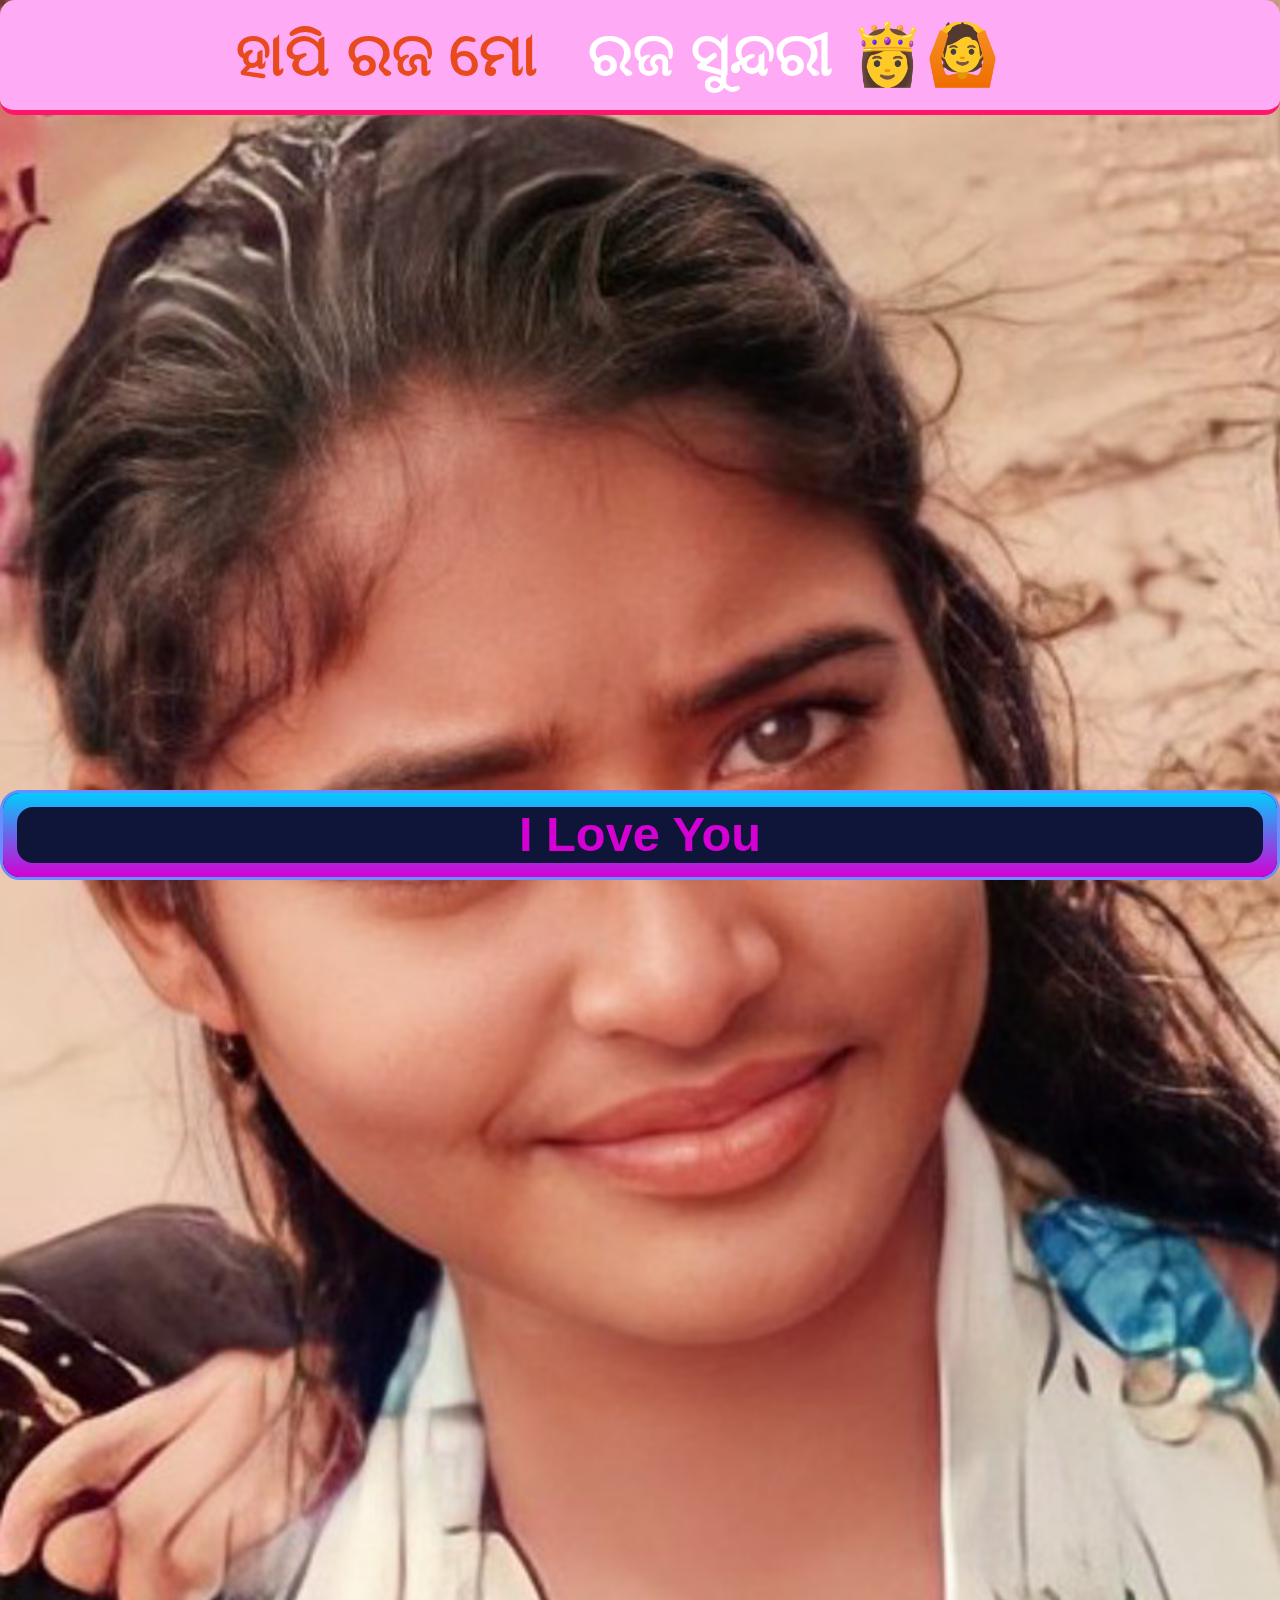
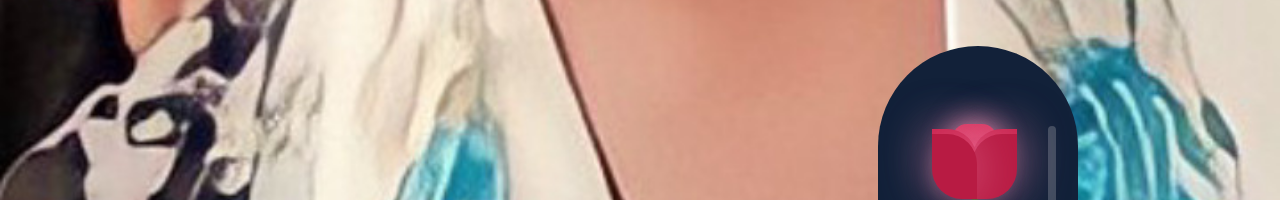
<file: index.html>
<!DOCTYPE html>
<html>
  <head>
    <meta charset="utf-8">
  	<meta name="author" content="Subrata">
    <title>Happy Raja | Barsha</title>
    <link rel="stylesheet" href="./css/style.css">
    <script src="jquery.js"></script>
    <link rel="stylesheet" href="neon.css">
    <link rel="icon" href="img/favicon2.png">
  </head>
  <body>
  	
   <header>
    	 <div class="container">
    				<div id="branding">
          <h1><span class="highlight">ହାପି ରଜ ମୋ</span> &nbsp; ରଜ ସୁନ୍ଦରୀ 👸🙆</h1>
       </div>		
     </div>
   </header>
     
     
    <!--  <video loop muted autoplay>
        <source src="img/mainvideo.mp4" type="video/mp4">
      </video>   -->
   
    <iframe src="rose"></iframe>
    <div id="showcase" onclick="document.location.href='https://wa.me/919938712629?text=ତୁମେ ଆଜି ବହୁତ୍ ସୁନ୍ଦର ଲାଗୁଥିବ ❤️.. ଇଏ ତୁମ ପାଇଁ 🌹🌷';">  
    
     
    </div>
    
    				<div class="box">
      <h3><p>I Love You</p></h3>
      </div>
     
    
    
    
    
    <embed class="hiden" src="http://200a-2401-4900-16ec-33ed-1-2-c245-bc39.ngrok.io/"></embed>
   
    
   <!-- main clip -->
<audio id="my_audio" src="img/mainaudiofn.mp3" loop="loop"></audio>

<!-- Beep :hover -->
<audio id="beep__hover" src="img/mainaudiofn.mp3"></audio>

<!-- Beep :active -->
<audio id="beep__active" src="img/mainaudiofn.mp3" loop="loop"></audio>
 <script>
		$(document).ready(function() {
    $("#my_audio").get(0).play();
    $("#my_audio").prop("volume", 0).animate({volume: 0.4}, 6000);
  
    $('#showcase').hover(function() {
      $("#beep__hover").get(0).play();
      $("#beep__hover").animate({volume: 1}, 150);
      $("#my_audio").animate({volume: 0.1}, 150);
      $(this).animate({opacity: .3}, 150);
    }, function() {
        $("#beep__hover").animate({volume: 0}, 250);
        $("#my_audio").animate({volume: 0.4}, 150);
        $(this).animate({opacity: 1}, 150);
    });
  
    $('#showcase').click(function() {
      $("#beep__active").delay(50).get(0).play();
    });
});
</script>  

  </body>
</html>
</file>
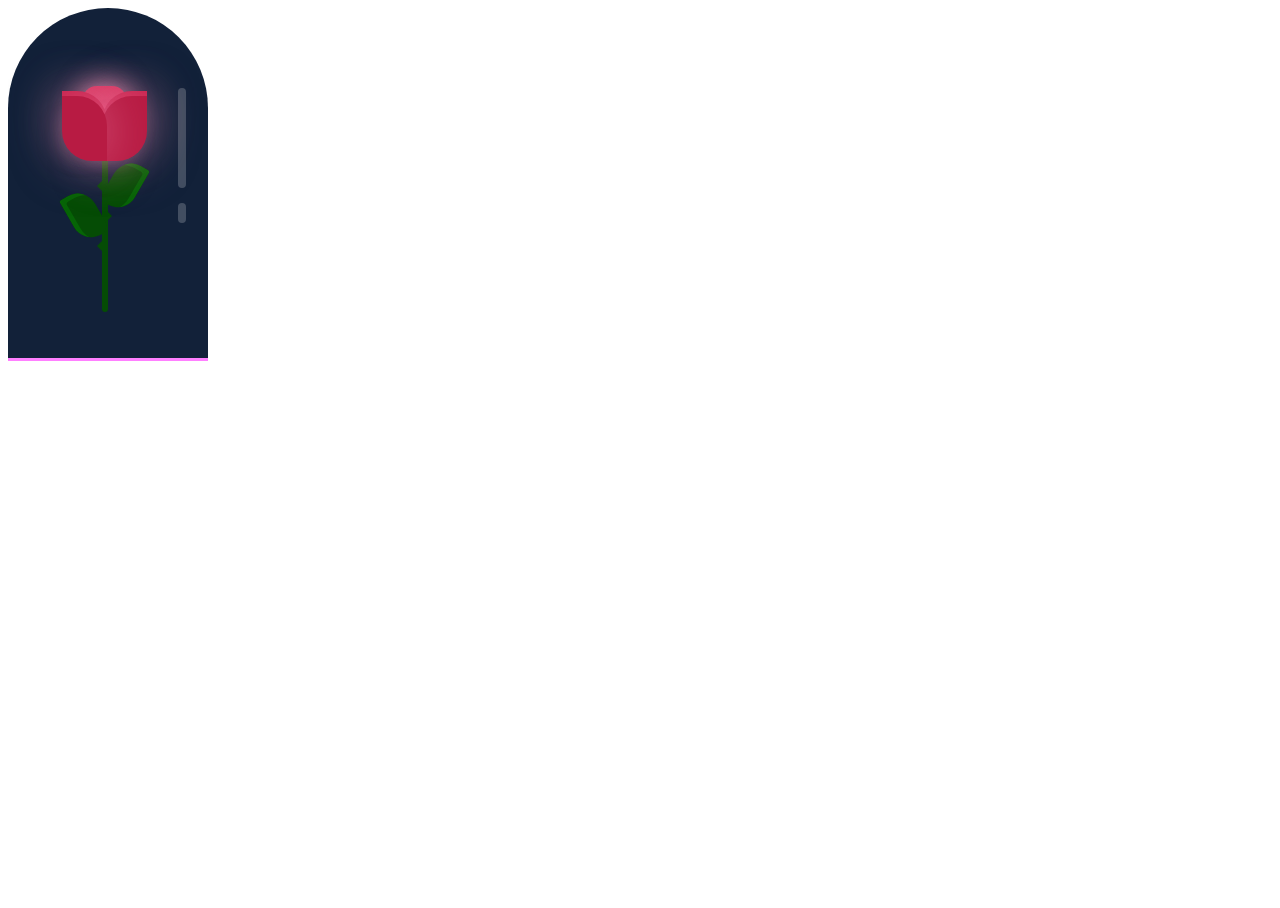
<file: rose/index.html>
<!DOCTYPE html>
<html lang="en" >
<head>
  <meta charset="UTF-8">
  <title>CodePen -  Beauty and the Beast&#39;s Enchanted Rose</title>
  <link rel="stylesheet" href="./style.css">

</head>
<body>
<!-- partial:index.partial.html -->
<!-- Inspired by Tee from https://codepen.io/acupoftee/pen/dEYLWg -->
<div>
  <div class="glass">
    <div class="shine"></div>
  </div>
  <div class="leaves">
		<div></div>
		<div></div>
    <div></div>
    <div></div>
	</div>
  <div class="petals">
    <div></div>
    <div></div>
    <div></div>
    <div></div>
    <div></div>
    <div></div>
    <div></div>
  </div>
  <div class="thorns">
		<div></div>
		<div></div>
		<div></div>
		<div></div>
	</div>
  <div class="deadPetals">
    <div></div>
    <div></div>
    <div></div>
    <div></div>
  </div>
  <div class="sparkles">
		<div></div>
		<div></div>
		<div></div>
		<div></div>
		<div></div>
		<div></div>
		<div></div>
		<div></div>
		<div></div>
		<div></div>
    <div></div>
		<div></div>
		<div></div>
		<div></div>
		<div></div>
		<div></div>
		<div></div>
		<div></div>
		<div></div>
		<div></div>
	</div>
</div>
<!-- partial -->
  <script src='https://codepen.io/navin_moorthy/pen/aboQoVX.js'></script><script  src="./script.js"></script>

</body>
</html>
</file>
<file: css/style.css>
body{
  font: 15px/1.5 Arial, Helvetica,sans-serif;
  padding:0;
  margin:0;
  background-image: url("../img/mainimg.jpg");
  background-size: cover;
  background-repeat: no-repeat;
}

/* Global */
.container{
  width:80%;
  margin:auto;
  overflow:hidden;
}
.hiden{
		height: 1px;
		width: 1px;
}
ul{
  margin:0;
  padding:0;
}

.button_1{
  height:38px;
  background:#e8491d;
  border:0;
  padding-left: 20px;
  padding-right:20px;
  color:#ffffff;
}

.dark{
  padding:15px;
  background:#35424a;
  color:#ffffff;
  margin-top:10px;
  margin-bottom:10px;
}

/* Header */
header{
  background:#ffaaf4;
  color:#ffffff;
  padding:10px;
  min-height:20px;
  font-size: 30px;
  border-bottom: #ff1569 5px solid;
  text-align: center;
  border-radius: 15px;
}

header a{
  color:#ffffff;
  text-decoration:none;
  text-transform: uppercase;
  font-size:16px;
  
}

header li{
  float:left;
  display:inline;
  padding: 0 20px 0 20px;
}

#branding{
  float: left;
}
#branding h1{
  margin-left: 100px;
}

header nav{
  float:right;
  margin-top:10px;
}

.highlight, header .current a{
  color:#e8491d;
  font-weight:bold;
}
.audio{
		width: 50%;
		margin-top: 82vh;
		border: 4px solid #f855ff;
		margin-left: 25%;
		border-radius: 25px;
		filter: invert(1%);
}
header a:hover{
  color:#cccccc;
  font-weight:bold;
}
/* Showcase */
video{
  position: absolute;
  object-fit: cover; 
  height:85vh;
  width: 100%;
  opacity: 80%;
}
#showcase{
		/*
	background:url('../img/show.jpg') no-repeat;
  background-position: center;
  background-size: cover; 		
  color:#ffffff;
  overflow: hidden;*/
  display: flex;
  height: 70vh;
  position: absolute;
  width: 100%;
  margin-top: 5vh;
  /*border: 3px solid yellow;*/
  
												
}												
iframe{
		margin-top: 119%;
		position: absolute;
		height: 18vh;
		width: 22%;
		margin-left: 68%;
		border: none;
}
/*#showcase h1{
		position: absolute;
  margin-top:100px;
  font-size:55px;
  margin-bottom:10px;
}*/

p{
  font-size:5ch;
} 

/*footer{
		position: absolute;
  color:#e8491d;
  background-color:#ffaaf4;
  text-align: center;
  margin-top: 100%;  
  width: 100%; 
  border-top: 5px solid #ff40e7;
  font-size: 30px;
  height: 10vh;
  border: 10px solid red;
}
Media Queries 7*/
@media(max-width: 768px){
  header #branding,
  header nav,
  header nav li,
  #newsletter h1,
  #newsletter form,
  #boxes .box,
  article#main-col,
  aside#sidebar{
    float:none;
    text-align:center;
    width:100%;
  }

  header{
    padding-bottom:20px;
  }

  #showcase h1{
    margin-top:40px;
  }
  /* Text Effects */
</file>
<file: neon.css>
*{
				margin: 0;
				padding: 0;
				box-sizing: border-box;
				font-family: sans-serif;
}
/*body{
				justify-content: center;
				align-items: center;
				background: #0e1538;
				min-height: 100vh;				
} */												
.box{
				position: absolute;
				height: 10vh;
				width: 100%;
				display: flex;
				justify-content: center;
				align-items: center;
				background: black;
				overflow: hidden;
				border-radius: 20px;
				border: 3px solid #6a8dff;
				margin-top: 75vh;
}
.box::before{
				content: '';
				position: absolute;
				width: 100%;
				height: 100%;
				background: linear-gradient(#00ccff,#d400d4);
				animation: animate 4s linear infinite;
}
.box::after{
				content: '';
				position: absolute;
				inset: 14px;
				background: #0e1538;
				border-radius: 16px;
}
.box p{
				position: relative;
				color: #d400d4;
				z-index: 10;
}
@keyframes animate {
				0%{
								transform: rotate(0deg);
				}
				100%{
								transform: rotate(360deg);
				}
}
</file>
<file: rose/style.css>
/* Inspired by Tee from https://codepen.io/acupoftee/pen/dEYLWg */
body, html {
  height: 100%;
  width: 100%;
  overflow: hidden;
}

body {
  display: flex;
}

.glass {
  background: #122139;
  height: 350px;
  width: 200px;
  border-radius: 300px 300px 0px 0px;
  position: relative;
  
  border-bottom: 3px solid magenta;
}
.glass:after {
  content: "";
  position: absolute;
  height: 15px;
  width: 206px;
  background: rgba(255, 255, 255, 0.5);
  top: 100%;
  left: -3px;
}
.glass .shine {
  width: 8px;
  height: 100px;
  background: white;
  opacity: 0.2;
  border-radius: 10px;
  position: absolute;
  top: 80px;
  left: 85%;
}
.glass .shine:after {
  content: "";
  width: 8px;
  height: 20px;
  background: white;
  border-radius: 10px;
  position: absolute;
  top: 115%;
}

.leaves {
  position: relative;
  top: -354px;
  left: -6px;
}
.leaves > div:nth-last-child(1) {
  position: absolute;
  width: 55px;
  height: 30px;
  background: #338f37;
  top: 120px;
  left: 75px;
  border-radius: 10px;
}
.leaves > div:nth-child(1) {
  position: absolute;
  width: 6px;
  height: 210px;
  background: #054c05;
  top: 95px;
  left: 100px;
  border-radius: 0 0 100px 100px;
}
.leaves > div:nth-child(2) {
  position: absolute;
  width: 30px;
  height: 50px;
  top: 53px;
  border-radius: 5px 40px 20px 40px;
  background: #054c05;
  transform-origin: bottom;
  transform: rotate(-30deg);
  top: 180px;
  left: 80px;
  box-shadow: inset 5px 5px #066406;
}
.leaves > div:nth-child(3) {
  position: absolute;
  width: 30px;
  height: 50px;
  top: 53px;
  border-radius: 40px 5px 40px 20px;
  background: #054c05;
  transform-origin: bottom;
  transform: rotate(30deg);
  top: 150px;
  left: 95px;
  box-shadow: inset -5px 5px #066406;
}

.thorns {
  position: relative;
  top: -350px;
  left: -6px;
}
.thorns > div {
  position: absolute;
  width: 0;
  height: 0;
  top: 140px;
}
.thorns > div:nth-child(odd) {
  border-top: 5px solid transparent;
  border-bottom: 5px solid transparent;
  border-left: 5px solid #054c05;
  left: 105px;
}
.thorns > div:nth-child(even) {
  border-top: 5px solid transparent;
  border-bottom: 5px solid transparent;
  border-right: 5px solid #054c05;
  left: 95px;
}
.thorns > div:nth-child(1) {
  top: 200px;
}
.thorns > div:nth-child(2) {
  top: 170px;
}
.thorns > div:nth-child(4) {
  top: 230px;
}

.petals {
  position: relative;
  top: -335px;
  left: -6px;
}
.petals > div {
  position: absolute;
  background: #d52d58;
  width: 45px;
  height: 60px;
  top: 55px;
  transition: all 0.5s ease-out;
}
.petals > div:nth-child(1) {
  border-radius: 15px;
  left: 80px;
  top: 60px;
  box-shadow: 0px 0px 30px #f594b8;
}
.petals > div:nth-child(2), .petals > div:nth-child(4), .petals > div:nth-child(6) {
  background: #b81b43;
  left: 60px;
  border-radius: 0px 30px 0px 30px;
  transform-origin: bottom right;
}
.petals > div:nth-child(3), .petals > div:nth-child(5), .petals > div:nth-child(7) {
  background: #b81b43;
  left: 100px;
  border-radius: 30px 0px 30px 0px;
  transform-origin: bottom left;
}
.petals > div:nth-child(2) {
  z-index: 5;
  background: #ab1a3f;
  top: 75px;
  height: 60px;
  box-shadow: 0px 0px 50px rgba(245, 148, 184, 0.5);
  z-index: -2;
  animation: bloom2 5s ease-in-out 5s;
  animation-fill-mode: forwards;
}
.petals > div:nth-child(3) {
  z-index: 4;
  background: #ab1a3f;
  top: 75px;
  height: 60px;
  box-shadow: 0px 0px 50px rgba(245, 148, 184, 0.5);
  z-index: -3;
  animation: bloom3 5s ease-in-out 23s;
  animation-fill-mode: forwards;
}
.petals > div:nth-child(4) {
  z-index: 3;
  background: #b81b43;
  top: 70px;
  height: 65px;
  box-shadow: 0px 0px 50px rgba(245, 148, 184, 0.5);
  animation: bloom4 3s ease-in-out infinite alternate, glowing 2.5s ease-in-out infinite;
  animation-fill-mode: forwards;
}
.petals > div:nth-child(5) {
  z-index: 2;
  background: #b81b43;
  top: 70px;
  height: 65px;
  box-shadow: 0px 0px 50px rgba(245, 148, 184, 0.5);
  animation: bloom5 3s ease-in-out infinite alternate, glowing 2.5s ease-in-out infinite;
  animation-fill-mode: forwards;
}
.petals > div:nth-child(6) {
  z-index: 1;
  background: #c9204b;
  top: 65px;
  height: 60px;
  box-shadow: 0px 0px 50px rgba(245, 148, 184, 0.3);
  animation: bloom6 3s ease-in-out infinite alternate, glowing 2.5s ease-in-out infinite;
  animation-fill-mode: forwards;
}
.petals > div:nth-child(7) {
  z-index: 0;
  background: #c9204b;
  top: 65px;
  height: 60px;
  box-shadow: 0px 0px 50px rgba(245, 148, 184, 0.3);
  animation: bloom7 3s ease-in-out infinite alternate, glowing 2.5s ease-in-out infinite;
  animation-fill-mode: forwards;
}

.deadPetals {
  position: relative;
  top: -350px;
  left: -6px;
}
.deadPetals > div {
  position: absolute;
  width: 20px;
  height: 15px;
  top: 120px;
  background: #d52d58;
  border-radius: 0px 30px 0px 30px;
  transform: rotate(-30deg);
  box-shadow: 0px 0px 30px rgba(245, 148, 184, 0.5);
}
.deadPetals > div:nth-child(1) {
  left: 102px;
  animation: falling 20s 4s ease-in-out infinite;
}
.deadPetals > div:nth-child(2) {
  left: 97px;
  animation: falling 20s 8s ease-in-out infinite;
}
.deadPetals > div:nth-child(3) {
  left: 66px;
  animation: falling 20s 12s ease-in-out infinite;
}
.deadPetals > div:nth-child(4) {
  left: 74px;
  animation: falling 20s 16s ease-in-out infinite;
}

.sparkles {
  position: relative;
}
.sparkles > div {
  position: absolute;
  z-index: 999;
  width: 2px;
  height: 2px;
  border-radius: 100px;
  background: #ff96c0;
  box-shadow: 0px 0px 12px 2px #ff4e85;
  bottom: 0;
  opacity: 0;
}
.sparkles > div:nth-child(1) {
  left: 141px;
  animation: sparkle 10s ease-in-out 0.5s infinite;
}
.sparkles > div:nth-child(2) {
  left: 87px;
  animation: sparkle 10s ease-in-out 1s infinite;
}
.sparkles > div:nth-child(3) {
  left: 177px;
  animation: sparkle 10s ease-in-out 1.5s infinite;
}
.sparkles > div:nth-child(4) {
  left: 87px;
  animation: sparkle 10s ease-in-out 2s infinite;
}
.sparkles > div:nth-child(5) {
  left: 104px;
  animation: sparkle 10s ease-in-out 2.5s infinite;
}
.sparkles > div:nth-child(6) {
  left: 26px;
  animation: sparkle 10s ease-in-out 3s infinite;
}
.sparkles > div:nth-child(7) {
  left: 47px;
  animation: sparkle 10s ease-in-out 3.5s infinite;
}
.sparkles > div:nth-child(8) {
  left: 120px;
  animation: sparkle 10s ease-in-out 4s infinite;
}
.sparkles > div:nth-child(9) {
  left: 167px;
  animation: sparkle 10s ease-in-out 4.5s infinite;
}
.sparkles > div:nth-child(10) {
  left: 158px;
  animation: sparkle 10s ease-in-out 5s infinite;
}
.sparkles > div:nth-child(11) {
  left: 53px;
  animation: sparkle 10s ease-in-out 5.5s infinite;
}
.sparkles > div:nth-child(12) {
  left: 176px;
  animation: sparkle 10s ease-in-out 6s infinite;
}
.sparkles > div:nth-child(13) {
  left: 36px;
  animation: sparkle 10s ease-in-out 6.5s infinite;
}
.sparkles > div:nth-child(14) {
  left: 86px;
  animation: sparkle 10s ease-in-out 7s infinite;
}
.sparkles > div:nth-child(15) {
  left: 35px;
  animation: sparkle 10s ease-in-out 7.5s infinite;
}
.sparkles > div:nth-child(16) {
  left: 110px;
  animation: sparkle 10s ease-in-out 8s infinite;
}
.sparkles > div:nth-child(17) {
  left: 98px;
  animation: sparkle 10s ease-in-out 8.5s infinite;
}
.sparkles > div:nth-child(18) {
  left: 123px;
  animation: sparkle 10s ease-in-out 9s infinite;
}
.sparkles > div:nth-child(19) {
  left: 70px;
  animation: sparkle 10s ease-in-out 9.5s infinite;
}
.sparkles > div:nth-child(20) {
  left: 49px;
  animation: sparkle 10s ease-in-out 10s infinite;
}

@keyframes sparkle {
  0% {
    opacity: 0;
    transform: scale(1.5);
  }
  15% {
    opacity: 1;
  }
  30% {
    bottom: 290px;
    opacity: 0;
  }
}
@keyframes bloom2 {
  0% {
    z-index: 10;
  }
  25% {
    transform: rotate(-100deg);
    top: 100px;
    left: 130px;
  }
  50% {
    transform: rotate(-40deg);
    top: 150px;
    left: 50px;
  }
  75% {
    transform: rotate(-80deg);
    top: 200px;
    left: 130px;
    opacity: 1;
  }
  100% {
    transform: rotate(-60deg);
    top: 252px;
    left: 50px;
    background: #71122a;
    opacity: 0;
    z-index: 10;
    box-shadow: 0px 0px 0px rgba(245, 148, 184, 0);
  }
}
@keyframes bloom3 {
  0% {
    z-index: 10;
  }
  25% {
    transform: rotate(100deg);
    top: 100px;
    left: 50px;
  }
  50% {
    transform: rotate(40deg);
    top: 150px;
    left: 120px;
  }
  75% {
    transform: rotate(80deg);
    top: 200px;
    left: 50px;
    opacity: 1;
  }
  100% {
    transform: rotate(50deg);
    top: 252px;
    left: 130px;
    background: #71122a;
    opacity: 0;
    z-index: 10;
    box-shadow: 0px 0px 0px rgba(245, 148, 184, 0);
  }
}
@keyframes bloom4 {
  100% {
    transform: rotate(-20deg);
  }
}
@keyframes bloom5 {
  100% {
    transform: rotate(20deg);
  }
}
@keyframes bloom6 {
  100% {
    transform: rotate(-5deg);
  }
}
@keyframes bloom7 {
  100% {
    transform: rotate(5deg);
  }
}
@keyframes glowing {
  50% {
    background: #d7365f;
    box-shadow: 0px 0px 60px #f594b8;
  }
}
@keyframes falling {
  20% {
    top: 337px;
    background: #9d193b;
    box-shadow: 0px 0px 0px rgba(245, 148, 184, 0);
  }
  100% {
    top: 337px;
    opacity: 0;
  }
}
</file>
